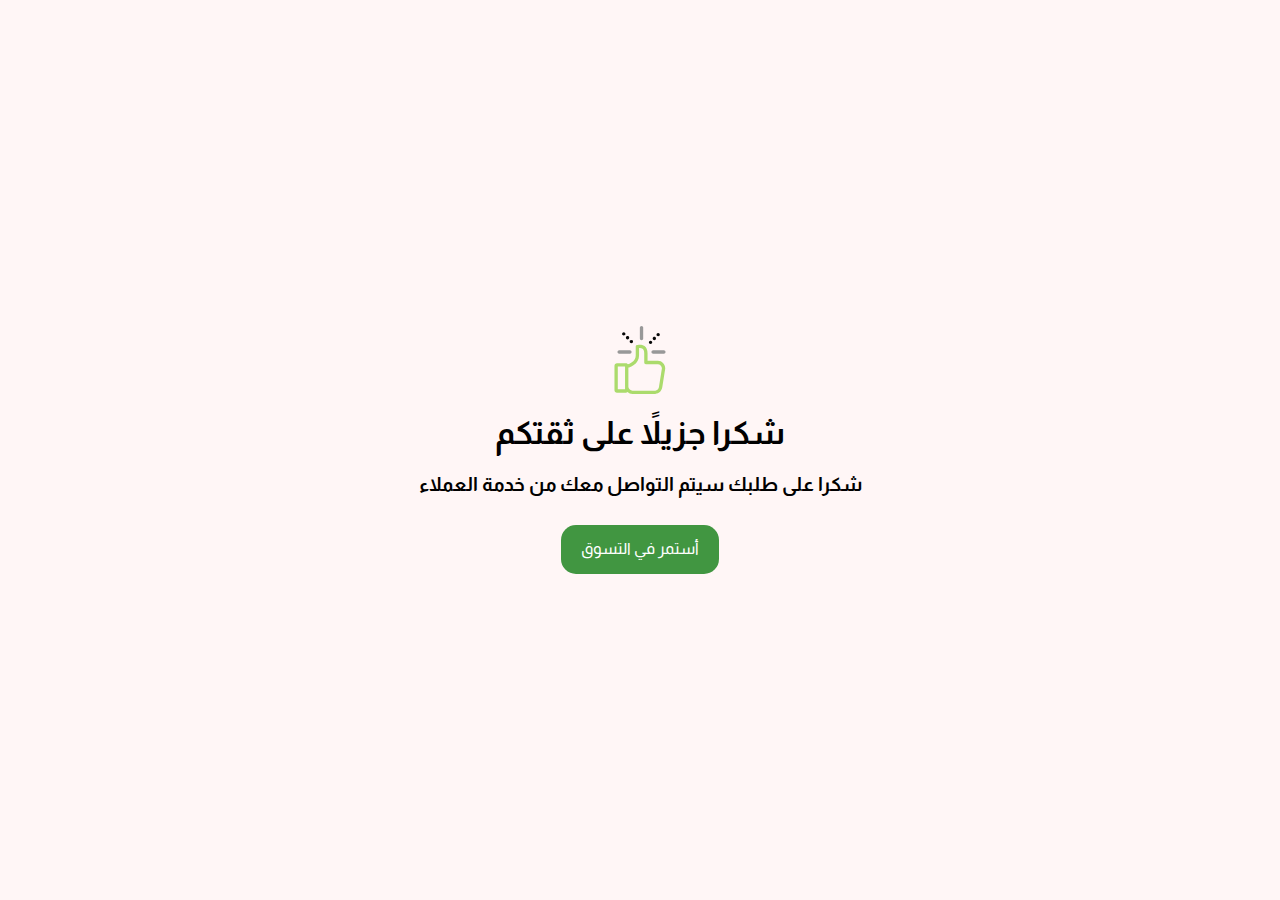
<file: thankyou-cup.html>
<!DOCTYPE html>
<html lang="en">

<head>
    <meta charset="UTF-8">
    <meta http-equiv="X-UA-Compatible" content="IE=edge">
    <meta name="viewport" content="width=device-width, initial-scale=1.0">
    <title>Thank You</title>
    <!-- tab icon  -->
    <link rel="shortcut icon" type="image/x-icon" href="images/Iron icon.ico">
    <!-- normalize css Libarary reset all values -->
    <link rel="stylesheet" href="Css-cup/normalize.css">
    <!-- Google Fonts -->
    <link rel="preconnect" href="https://fonts.googleapis.com">
    <link rel="preconnect" href="https://fonts.gstatic.com" crossorigin>
    <link href="https://fonts.googleapis.com/css2?family=Almarai:wght@300;400;700;800&display=swap" rel="stylesheet">
    <!-- main css stylesheet -->
    <link rel="stylesheet" href="Css-cup/main-css.css">
</head>

<body class="body_tu">
    <div class="thanku">
        <img class="thankicon" src="images-cup/thanks-msg-2.svg" alt="thank you icon">
        <h1>شكرا جزيلاً على ثقتكم</h1>
        <h3>شكرا على طلبك سيتم التواصل معك من خدمة العملاء</h3>
        <a href="cup.html"><button>أستمر في التسوق</button></a>
    </div>
</body>

</html>
</file>
<file: Css-cup/main-css.css>
/************************ Start global roles ************************/

* {
  -webkit-box-sizing: border-box;
  -moz-box-sizing: border-box;
  box-sizing: border-box;
  padding: 0;
  margin: 0;
  scroll-behavior: smooth;
}

body {
  font-family: "Almarai", sans-serif;
}

ul {
  list-style: none;
}

a {
  text-decoration: none;
  outline: none;
}

.contanier {
  padding-left: 15px;
  padding-right: 15px;
  margin-right: auto;
  margin-left: auto;
}

/*small*/
@media (min-width: 768px) {
  .contanier {
    width: 100%;
  }
}

/* medium
@media (min-width: 992px) {
	.contanier {
		width: 970px;
	}
} */

/*large*/
@media (min-width: 1200px) {
  .contanier {
    width: 1124px;
  }
}

/************************ End global roles ************************/

/************************ Start header  ************************/

.header {
  background-color: #00bd9d;
  padding: 15px 0;
  margin-bottom: 25px;
}

.header p {
  color: white;
  text-align: center;
  font-size: 1em;
  font-weight: 300;
}

/************************ End header  ************************/

/************************ Start carousel  ************************/

.carousel-indicators li {
  background-color: black;
  border: solid 1px black;
}

/************************ End carousel  ************************/

/************************ Start single product page  ************************/

.single-page-wrraper .contanier .content {
  width: 50%;
  text-align: right;
  padding-right: 30px;
}

.single-page-wrraper .contanier .to_flex2 {
  display: flex;
  flex-direction: row-reverse;
  flex-wrap: wrap;
}

.single-page-wrraper .contanier .slider {
  width: 50%;
}

.single-page-wrraper .contanier .content h1 {
  font-size: 2.5em;
  font-weight: 700;
}

.single-page-wrraper .contanier .content .price {
  font-size: 1.5em;
}

.single-page-wrraper .contanier .content .price span {
  text-decoration: line-through;
  margin: 0 15px;
}

.single-page-wrraper .contanier .content .mid {
  text-align: center;
}

.single-page-wrraper .contanier .content h2 {
  font-weight: 400;
}

.single-page-wrraper .contanier .content .advantages li {
  display: flex;
  flex-direction: row-reverse;
  align-items: center;
  font-size: 1.25em;
  font-weight: 700;
}

.single-page-wrraper .contanier .content .advantages li::before {
  content: "\2611";
  font-size: 30px;
  margin-left: 5px;
}

.single-page-wrraper .contanier .content .shipping li {
  display: flex;
  flex-direction: row-reverse;
  justify-content: center;
  align-items: center;
  font-size: 1.25em;
  font-weight: 700;
}

.right span {
  color: red;
  margin: 0 3px;
}

.single-page-wrraper .contanier .content .shipping .right::before {
  content: "\2713";
  font-size: 30px;
  margin-left: 5px;
}

.single-page-wrraper .contanier .content .shipping .circle::before {
  content: "\274D";
  font-size: 30px;
  margin-left: 5px;
}

.single-page-wrraper .contanier .content .btn {
  width: 100%;
}

@media (max-width: 768px) {
  .to_flex2 {
    display: flex;
    flex-direction: column;
    align-items: center;
  }
  .single-page-wrraper .contanier .content {
    width: 100%;
    text-align: right;
    padding-right: 0;
  }
  .single-page-wrraper .contanier .slider {
    width: 100%;
  }
  .navbar .contanier img {
    margin-left: 0px;
  }
}

/************************ End single product page  ************************/

/************************ Start short description  ************************/

.shortdescription {
  margin-top: 100px;
}

.row {
  display: flex;
  flex-direction: row;
  margin-bottom: 50px;
}

.row img {
  max-width: 40%;
}

.row .img-content {
  display: flex;
  text-align: right;
  padding: 5px 40px;
  font-size: 24px;
  flex-direction: column;
  flex-wrap: nowrap;
  justify-content: center;
}

.row .img-content h1 {
  font-weight: 400;
  margin: 0 0 10px 0;
}

@media (max-width: 768px) {
  .row {
    display: flex;
    flex-direction: column;
    margin-bottom: 50px;
  }
  .reverse {
    flex-direction: column-reverse;
  }
  .row .img-content {
    text-align: right;
    padding: 5px 15px;
    font-size: 24px;
  }
  .row img {
    max-width: 100%;
    padding: 0 3px;
  }
}

/************************ End short description  ************************/

/************************ Start checkout form  ************************/

#checkout_form {
  display: flex;
  flex-direction: column;
  text-align: right;
  align-items: flex-end;
}

#checkout_form .name {
  font-size: 1.5em;
}

.form-control {
  width: 50%;
}

.input-group .btn-success {
  font-size: 20px;
  padding: 10px 40px;
  margin: 15px 0;
}

@media (max-width: 768px) {
  .form-control {
    width: 85vw;
  }
}

/************************ End checkout form  ************************/

/************************ Start thank u page  ************************/

.body_tu {
  height: 100vh;
  background-color: #fff6f6;
  display: flex;
  align-items: center;
  justify-content: center;
}

.thanku {
  display: flex;
  flex-direction: column;
  align-items: center;
  justify-content: center;
}

.thanku .thankicon {
  width: 90px;
  height: 67.5px;
}

.thanku h3 {
  text-align: center;
  padding: 0 20px;
}

.thanku button {
  margin-top: 30px;
  padding: 15px 20px;
  background-color: #419641;
  color: white;
  border-radius: 15px;
  border: none;
  font-weight: 400;
}

.thanku button:hover {
  font-weight: 400;
  background-color: #fff6f6;
  color: #419641;
  border: solid 2px #419641;
}

/************************ End thank u page  ************************/
</file>
